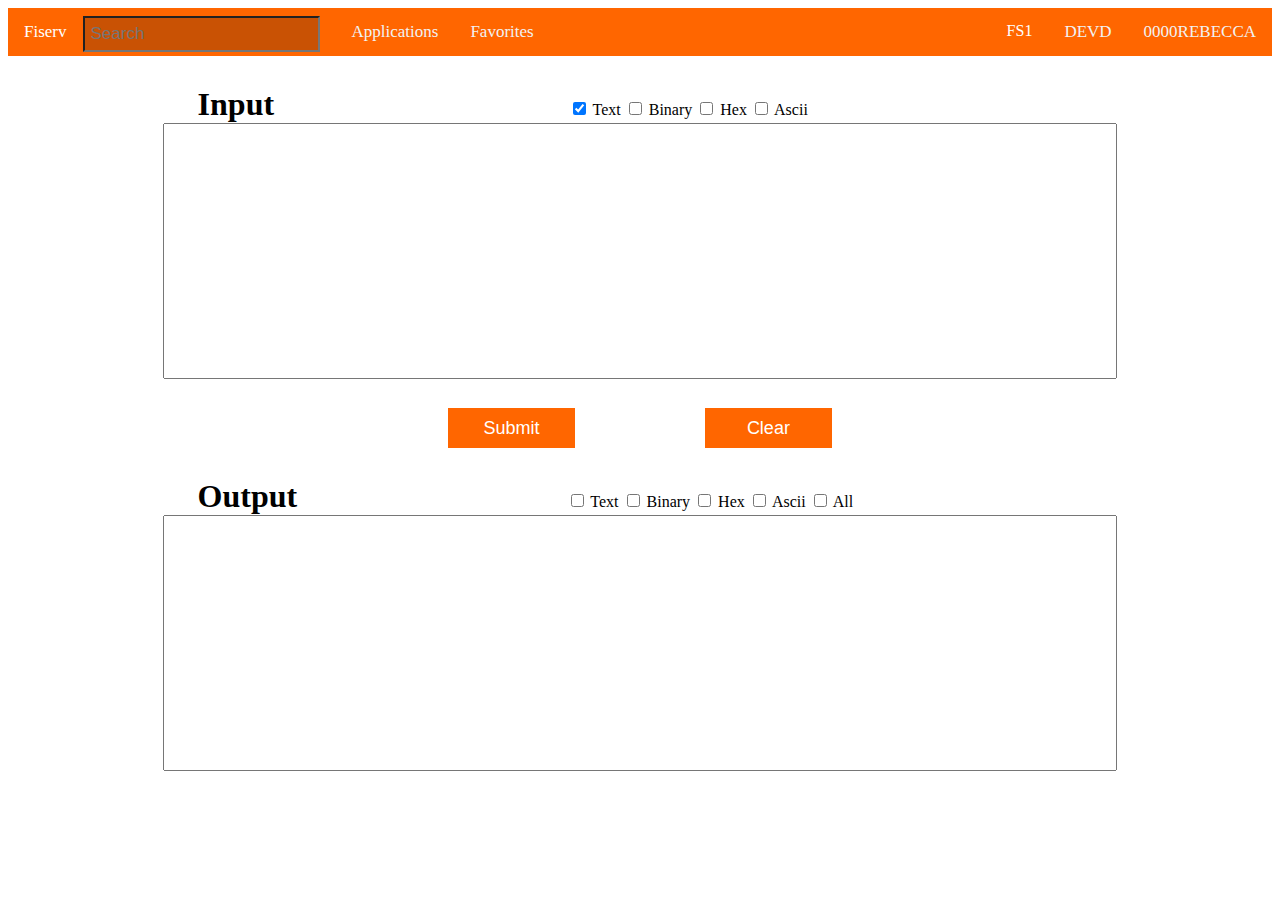
<file: Data Translator Project/index.html>
<!DOCTYPE html>
<html lang="en">
<head>
    <meta charset="UTF-8">
    <meta name="viewport" content="width=device-width, initial-scale=1.0">
    <title>Data</title>
    <link rel="stylesheet" href="style.css">
    <script src="https://ajax.googleapis.com/ajax/libs/jquery/3.6.3/jquery.min.js"></script>
</head>
<body>
    <!--Nav bar code-->
    <div class="topNav" id="topNav">
        <a class="active" href="#home">Fiserv</a>
        <input id="searchBar" type="text" placeholder="Search">
        <a href="#applications">Applications</a>
        <a href="#contact">Favorites</a>
        <div class="topNavRight" id="topNavRight">
            <div class="dropDown" id="dropDown">
                <button class="dropBtn" id="dropBtn">
                    FS1
                    <div class="dropContent" id="dropContent">
                        <a class="link" href="#">Link 1</a>
                        <a class="link" href="#">Link 2</a>
                        <a class="link" href="#">Link 3</a>
                    </div>
                </button>
            </div>
            <a href="#DEVD">DEVD</a>
            <a href="#Account">0000REBECCA</a>
        </div>
    </div>
    <!--End of nav bar code-->

    <!--input box & all attached elements-->
    <div class="text" id="text1">
        <div style="min-width: 25%; text-align: left;">
        <h1 class="lables" style="padding-right: 23%;">Input</h1>
        <!--checkbox's for options-->
        <input type="checkbox" id="inText" class="inputSelect" name="inText" value="Text" checked="true">
        <!--label's for options-->
        <label for="inText"> Text </label>
        <input type="checkbox" id="inBinary" class="inputSelect" name="inBinary" value="Binary">
        <label for="inBinary"> Binary </label>
        <input type="checkbox" id="inHex" class="inputSelect" name="inHex" value="Hex">
        <label for="inHex"> Hex </label>
        <input type="checkbox" id="inAscii" class="inputSelect" name="inAscii" value="Ascii">
        <label for="inAscii"> Ascii </label><br>
        </div>
        <textarea name="inputArea" id="inputArea" class="textArea"></textarea>
    </div>
    <div class="buttonArea"><!--buttons needed for the software to work-->
        <!--<br><br>     Lowers buttons-->
        <button class="buttons" id="subBtn" onclick="submitted()">Submit</button>
        <button class="buttons" id="clearBtn" onclick="clearBtn()">Clear</button>
    </div>

    <!--input box & all attached elements-->
    <div class="text" id="text2">
        <div style="min-width: 25%; text-align: left;">
        <h1 class="lables" style="padding-right: 21%;">Output</h1>
        <!--checkbox's for options-->
        <input type="checkbox" id="outText" class="outputSelect" name="outText" value="Text">
        <!--label's for options-->
        <label for="outText"> Text </label>
        <input type="checkbox" id="outBinary" class="outputSelect" name="outBinary" value="Binary">
        <label for="outBinary"> Binary </label>
        <input type="checkbox" id="outHex" class="outputSelect" name="outHex" value="Hex">
        <label for="outHex"> Hex </label>
        <input type="checkbox" id="outAscii" class="outputSelect" name="outAscii" value="Ascii">
        <label for="outAscii"> Ascii </label>
        <input type="checkbox" id="outAll" class="outputSelect" name="outAll" value="All">
        <label for="outAll"> All </label><br>
        </div>
        <textarea name="outputArea" id="outputArea" class="textArea"></textarea>
    </div>



    <script src="script.js"></script>
</body>
</html>
</file>
<file: Data Translator Project/style.css>
/* Nav Bar Style */
#topNav {
    background-color: rgb(255, 102, 0);
    overflow: hidden;
    min-width: 100%;
}

#topNav a {
    float: left;
    color: #f2f2f2;
    text-align: center;
    padding: 14px 16px;
    text-decoration: none;
    font-size: 17px;
}

#topNav a:hover {
    background-color: #ddd;
    color: black;
}

#topNav a.active {
    color: white;
}

#topNavRight {
    float: right;
}

#topNav #searchBar {
    float: left;
    padding: 6px;
    margin-top: 8px;
    margin-right: 16px;
    font-size: 17px;
    background-color: rgb(201, 82, 4);
    color: grey;
}

#dropDown {
    float: left;
    overflow: hidden;
    display: inline-block;
}

#dropDown #dropBtn {
    font-size: 16px;
    border: none;
    outline: none;
    color: white;
    padding: 14px 16px;
    background-color: inherit;
    font-family: inherit;
    margin: 0;
}

#dropContent {
    display: none;
    color: black;
    padding: 12px 16px;
    text-decoration: none;
    position: absolute;
    min-width: 160px;
    z-index: 1;
}

#dropContent a{
    color: black;
    background-color: grey;
}

.link {
    float: none;
    display: block;
    text-align: left;
    background-color: white;
}

#dropDown:hover #dropContent {
    display: block;
}

/* End of Nav Bar Style */
/* Start of Webpage Style */

.text {
    padding-top: 30px;
    min-width: 75%;
    max-height: 100%;
    text-align: center;
    
}

.textArea {
    min-width: 75%;
    height: 250px;
    resize: none;
}

.buttonArea {
    min-width: 75%;
    text-align: center;
}

.buttons {
    background-color: rgb(255, 102, 0);
    color: white;
    border: none;
    width: 10%;
    height: 40px;
    font-size: 18px;
    margin-top: 2%;
}

.lables {
    display: inline;
    padding-right: 20%;
    margin-left: 15%;
}

#subBtn {
    margin-right: 10%;
}
/* End of webpage style */
</file>
